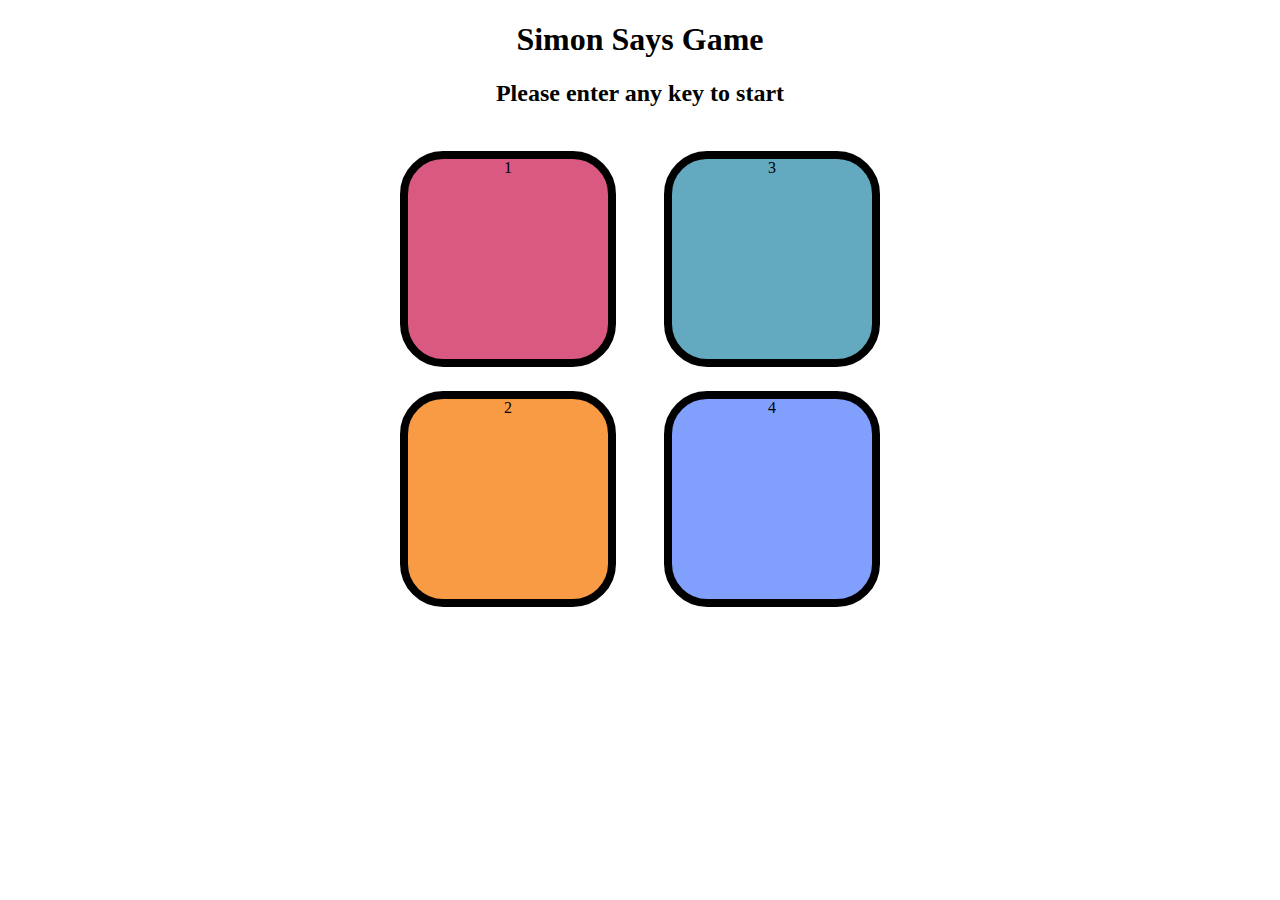
<file: SimonGame/index.html>
<!DOCTYPE html>
<html lang="en">
<head>
    <meta charset="UTF-8">
    <meta name="viewport" content="width=device-width, initial-scale=1.0">
    <title>Document</title>
    <link rel="stylesheet" href="style.css"/>
</head>
<body>
    <h1>Simon Says Game </h1>
    <h2>Please enter any key to start</h2>
    <div class="btn-cont">
        <div class="line1">
            <div class="btn red " type="button" id="red">1</div>
            <div class="btn yellow " type="button" id="yellow">2</div>
        </div>
        <div class="line2">
            <div class="btn green" type="button" id="green">3</div>
           <div class="btn purple" type="button" id="purple">4</div>
        </div>
        
    </div>



    <script src="app.js"></script>
    
</body>
</html>
</file>
<file: SimonGame/style.css>
body{
    text-align: center;
}
.btn{
   
    height: 200px;
    width: 200px;
    border-radius: 20%;
    border: 8px solid black;
    margin: 1.5rem;
}
.btn-cont{
    display: flex;
    justify-content: center;
}
.yellow{
    background-color: #f99b45;
}
.red{
    background-color: #d95980
}
.purple{
    background-color: #819ffd;
}
.green{
    background-color: #63aac0;
}
.flash{
    background-color: white;
}

.userflash{
    background-color: green;
}
</file>
